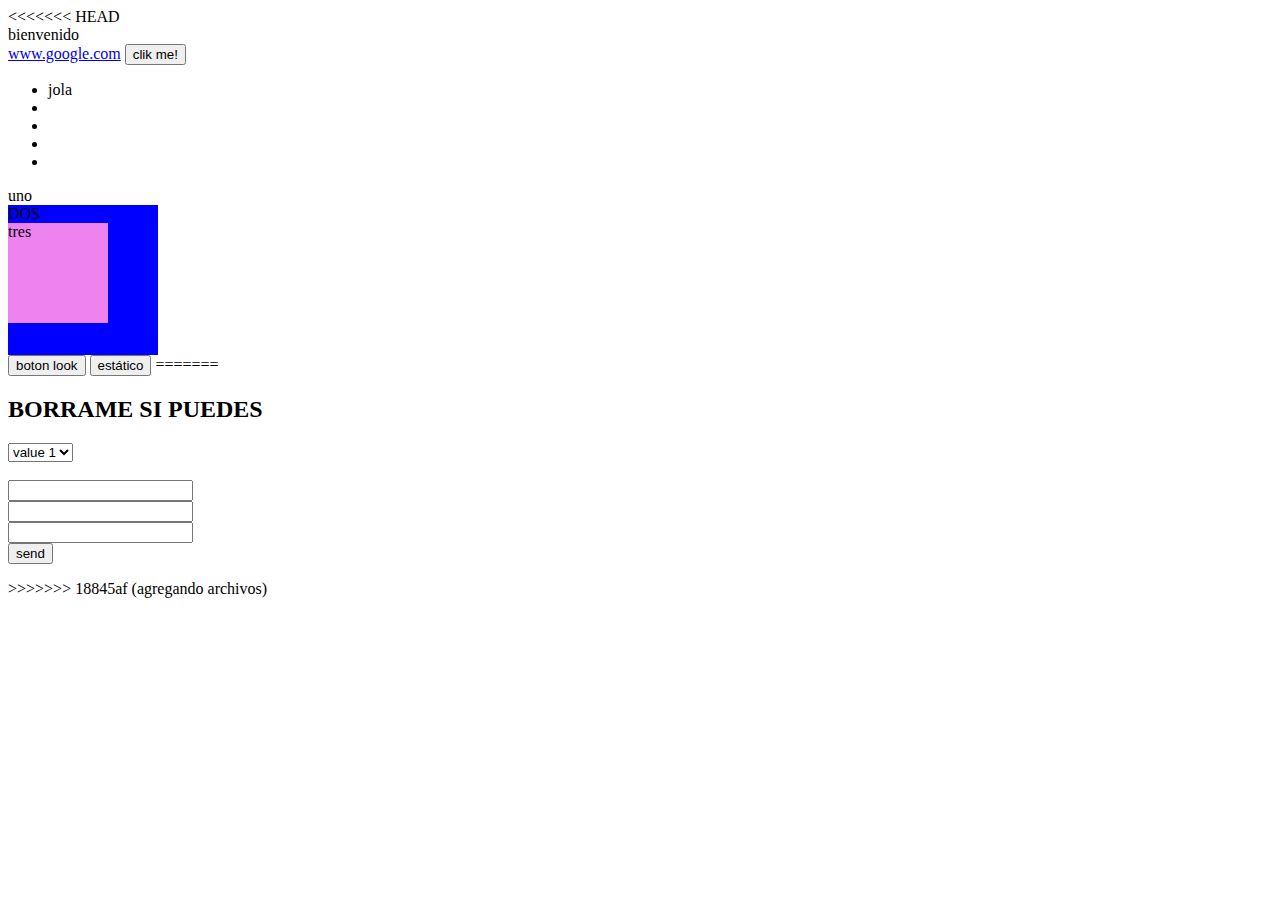
<file: index.html>
<<<<<<< HEAD
<!DOCTYPE html>
<html lang="en">

<head>
    <meta charset="UTF-8">
    <meta name="viewport" content="width=device-width, initial-scale=1.0">
    <title>Document</title>
    <link rel="stylesheet" href="style.css">
</head>

<body>
    <div id="h1titulo" class="titulo">bienvenido</div>
    <a id="link" href="www.google.com">www.google.com</a>
    <button class="btn">clik me!</button>
    <ul>
        <li>jola</li>
        <li></li>
        <li></li>
        <li></li>
        <li></li>
    </ul>

    <div id="one">uno
        <div id="dos">DOS
            <div id="tres">tres</div>
        </div>
    </div>
<button id="btn-look">boton look</button>

    <button id="estatico">estático</button>
    <script src="master.js"></script>
</body>

=======
<!DOCTYPE html>
<html lang="en">
<head>
    <meta charset="UTF-8">
    <meta name="viewport" content="width=, initial-scale=1.0">
    <title>Document</title>
<style>
    .fail{ background-color: rgb(197, 195, 169);}
</style>
</head>
<body>
<h2></h2>
<h2></h2>
<h2
id="x"> BORRAME SI PUEDES

</h2>
<h2></h2>
<h2></h2>


<select name="select" id="option">
<option value="value1">value 1</option>
<option value="value2">value 2</option>
<option value="value3">value 3</option>
</select>

<br>
<br>
<form action="/pepe" id="form">
<input type="text" id="form-imput">
<br>
<input type="text" required>
<br>
<input type="text">
<br>
<button type="submit">send</button>
</form>


    <script src="master.js"></script>
</body>
>>>>>>> 18845af (agregando archivos)
</html>
</file>
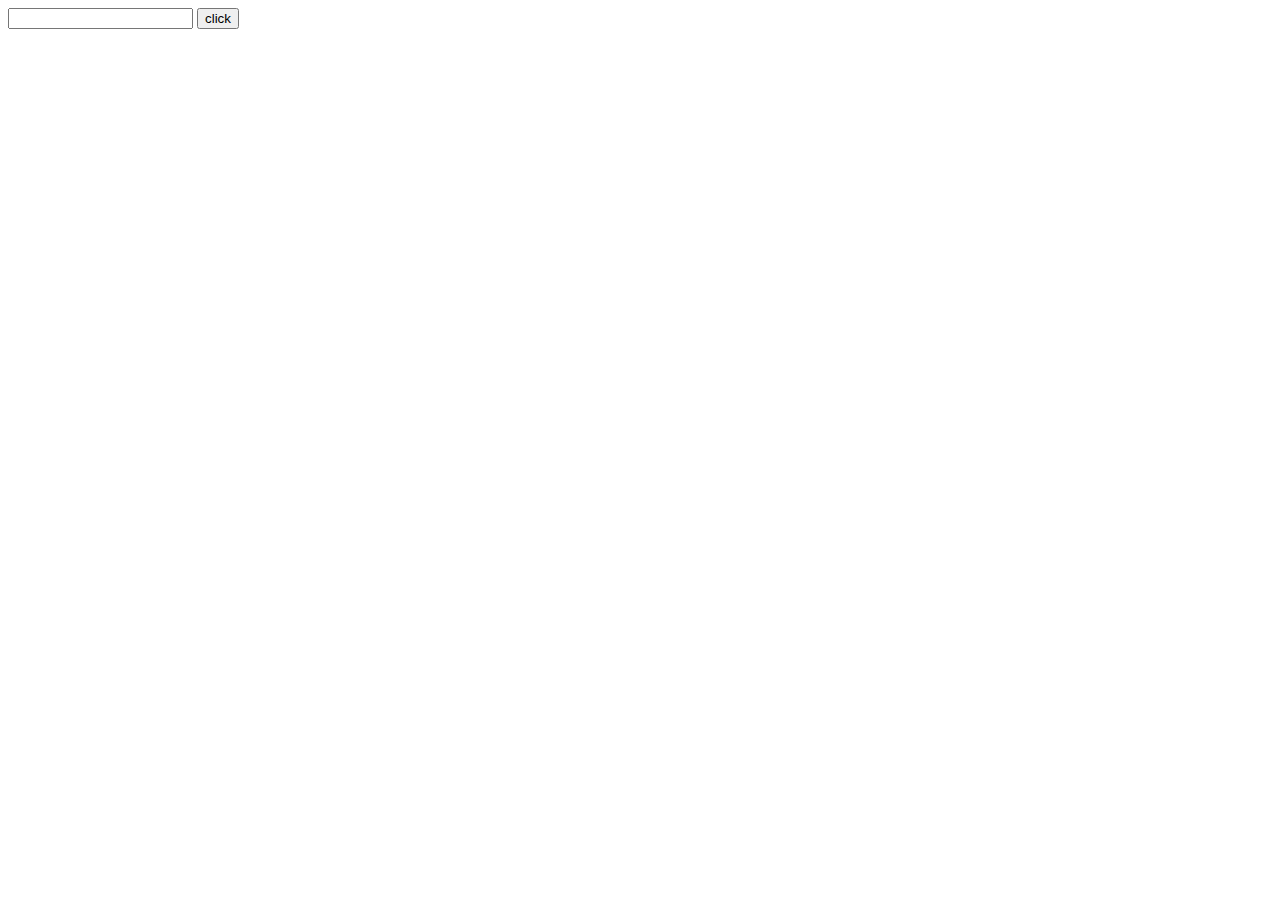
<file: expresionesRegulares.html>
<!DOCTYPE html>
<html lang="en">
<head>
    <meta charset="UTF-8">
    <meta name="viewport" content="width=device-width, initial-scale=1.0">
    <title>Document</title>
</head>
<body>

<form action="" id="form">
<input type="text" id="inputB">
<button>click</button>



</form>
    <script src="expresionesRegular.js"></script>
</body>
</html>
</file>
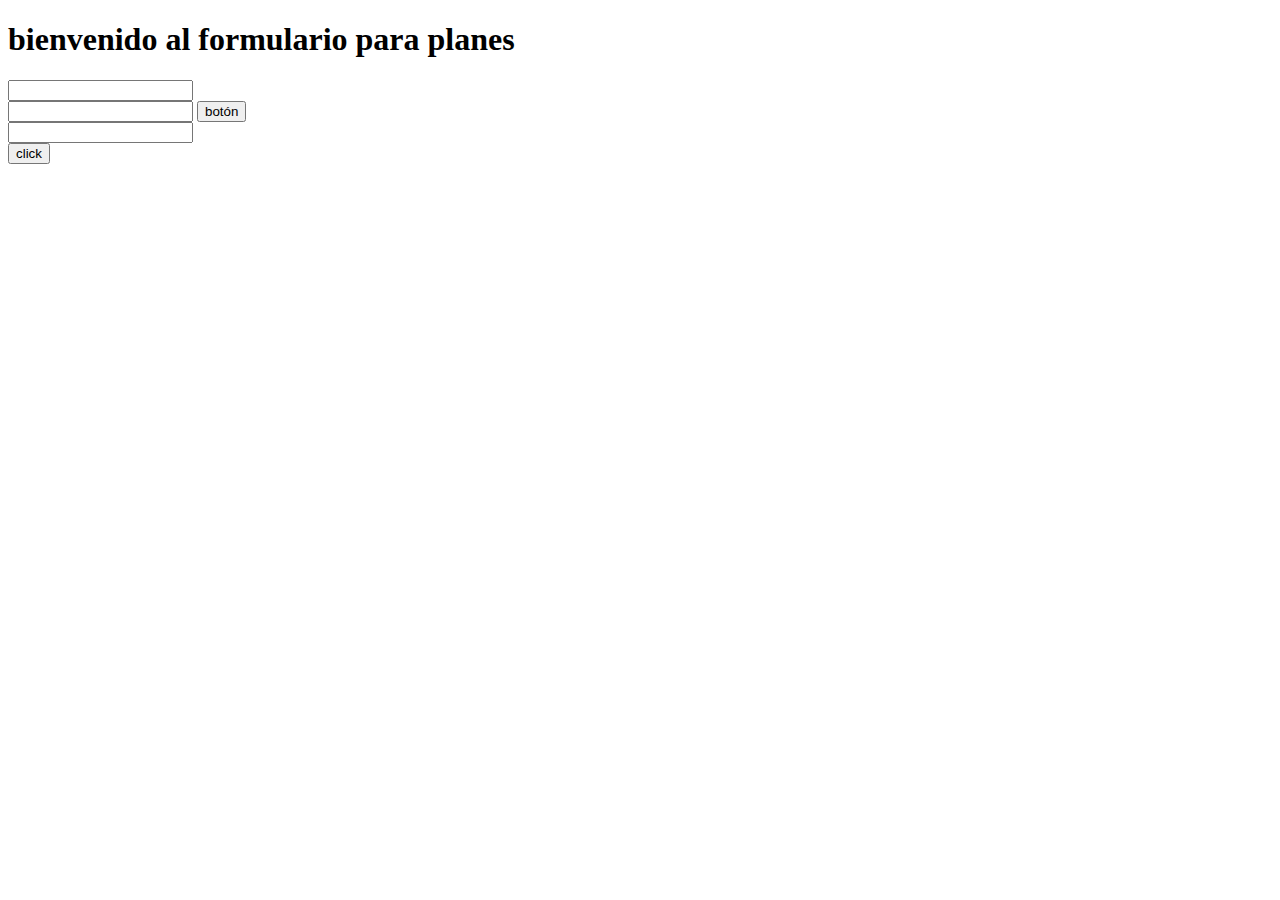
<file: practica.html>
<!DOCTYPE html>
<html lang="en">
<head>
    <meta charset="UTF-8">
    <meta name="viewport" content="width=device-width, initial-scale=1.0">
    <title>Document</title>

<style>

    .fail{
        border: 1px,solid, red
    }
</style>
</head>
<body>




<div id="pepe">

</div>


</div>
<h1>bienvenido al formulario para planes</h1>

<form action="pepe" id="a">
<input type="text" maxlength="2">
<br>
<input type="text" required id="input">
<button id="btn">botón</button>
<br>
<input type="text"><br>
<button type="submit">click</button>
</form>
    <script src="practica.js"></script>
</body>
</html>
</file>
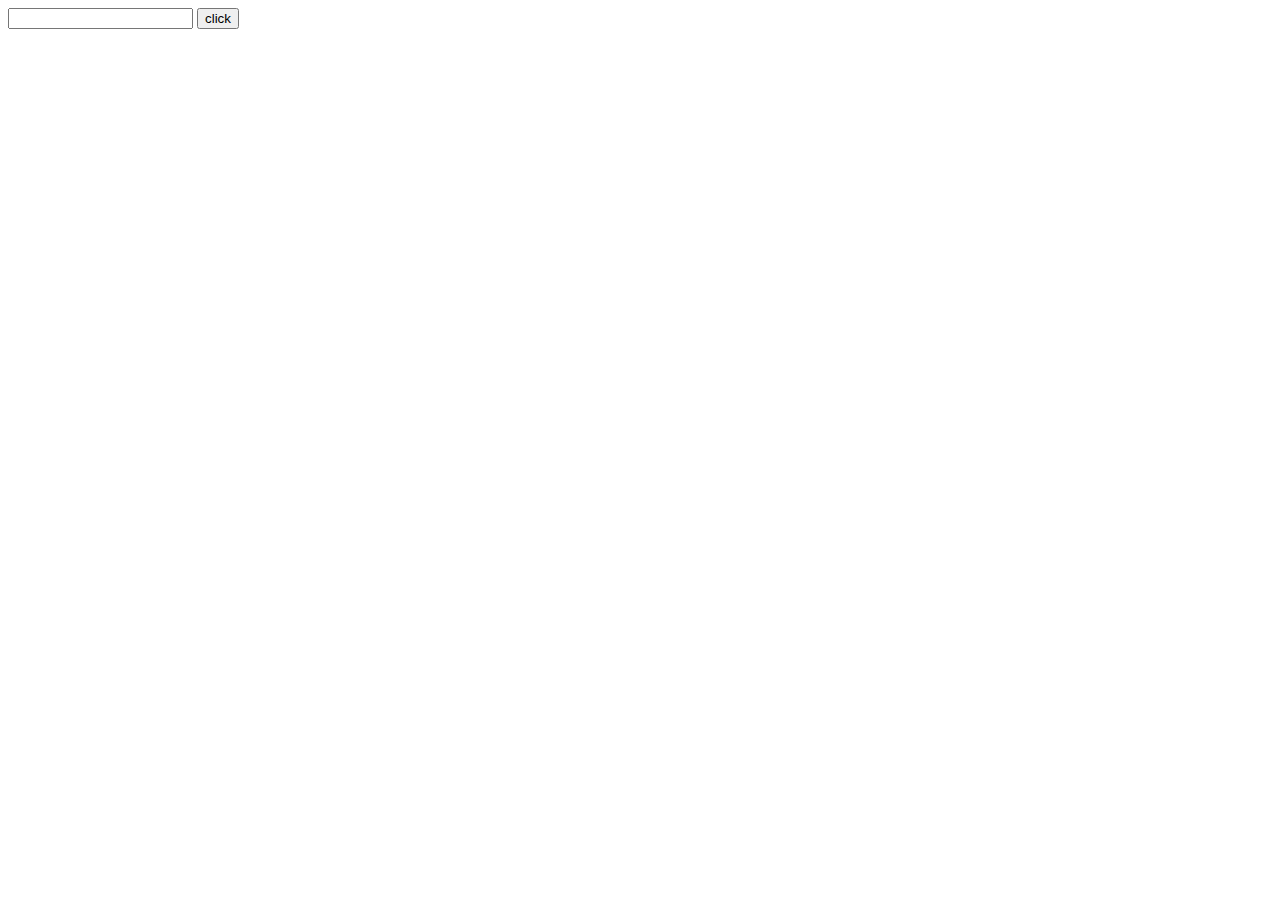
<file: practicatrim.html>
<!DOCTYPE html>
<html lang="en">
<head>
    <meta charset="UTF-8">
    <meta name="viewport" content="width=device-width, initial-scale=1.0">
    <title>Document</title>
</head>
<body>
    
    <form action="" id="form">

         <input type="text" id="input">
         <button>click</button>   
    </form>

    <script src="practicatrim.js"></script>
</body>
</html>
</file>
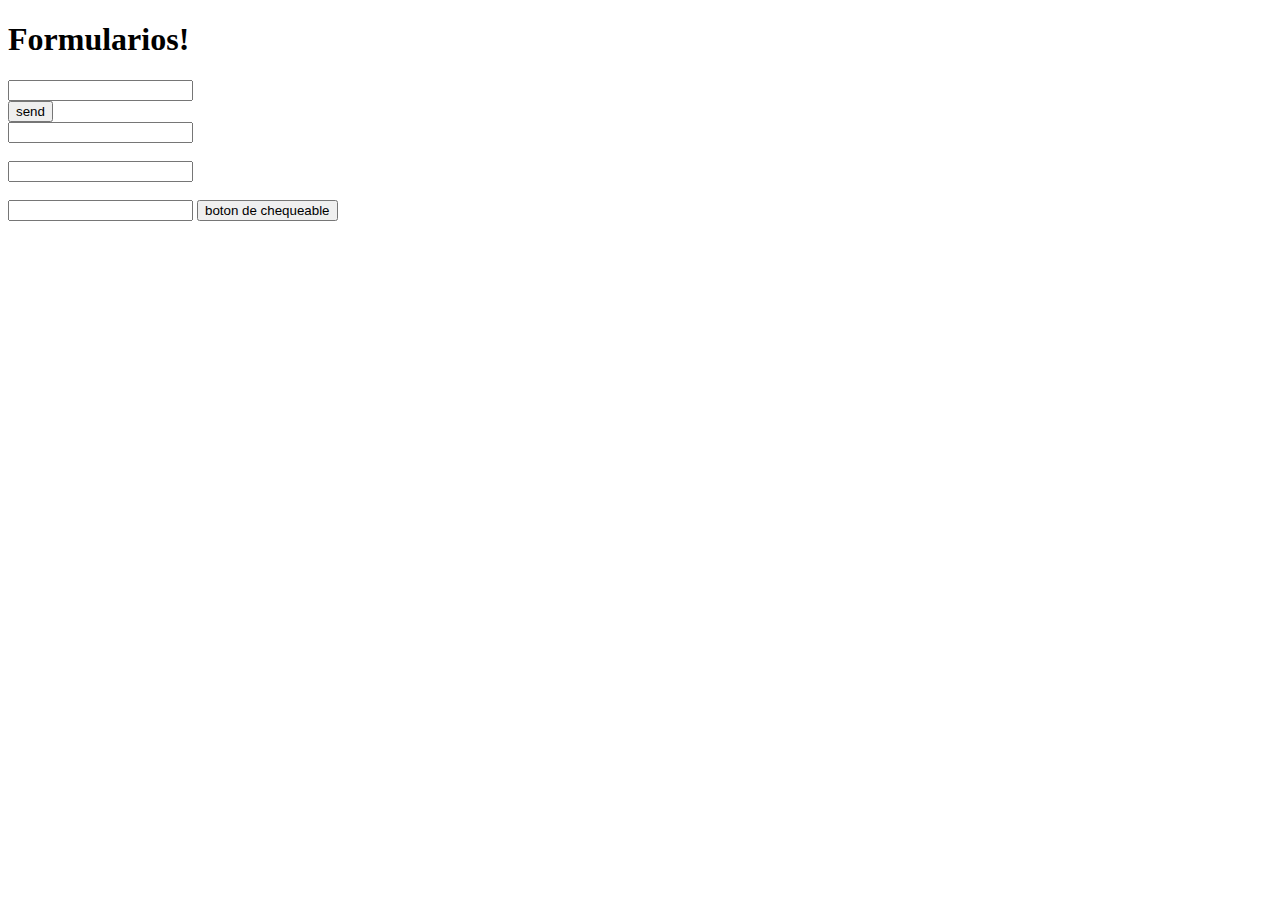
<file: validacion.html>
<!DOCTYPE html>
<html lang="en">
<head>
    <meta charset="UTF-8">
    <meta name="viewport" content="width=device-width, initial-scale=1.0">
    <title>Document</title>
</head>

<style>
.fail{
    border:1px solid red
}

</style>

<body>
    <h1>Formularios!</h1>
<form action="pepe" id="form">
<input type="text" id="input" required>
<br>
<button id="btn">send</button>
<br>
<input type="text">
<br><br>
<input type="text">
<br><br>
<input type="text">


<button>boton de chequeable</button>










</form>






    <script src="validacion.js"></script>
</body>
</html>
</file>
<file: style.css>
.colores{
color: aqua;
background-color: blueviolet;
transition: 2s;
}

#uno{width: 200px; height:200px; background-color: green;}
#dos{width: 150px; height:150px; background-color: blue;}
#tres{width: 100px; height:100px; background-color: violet;}
</file>
